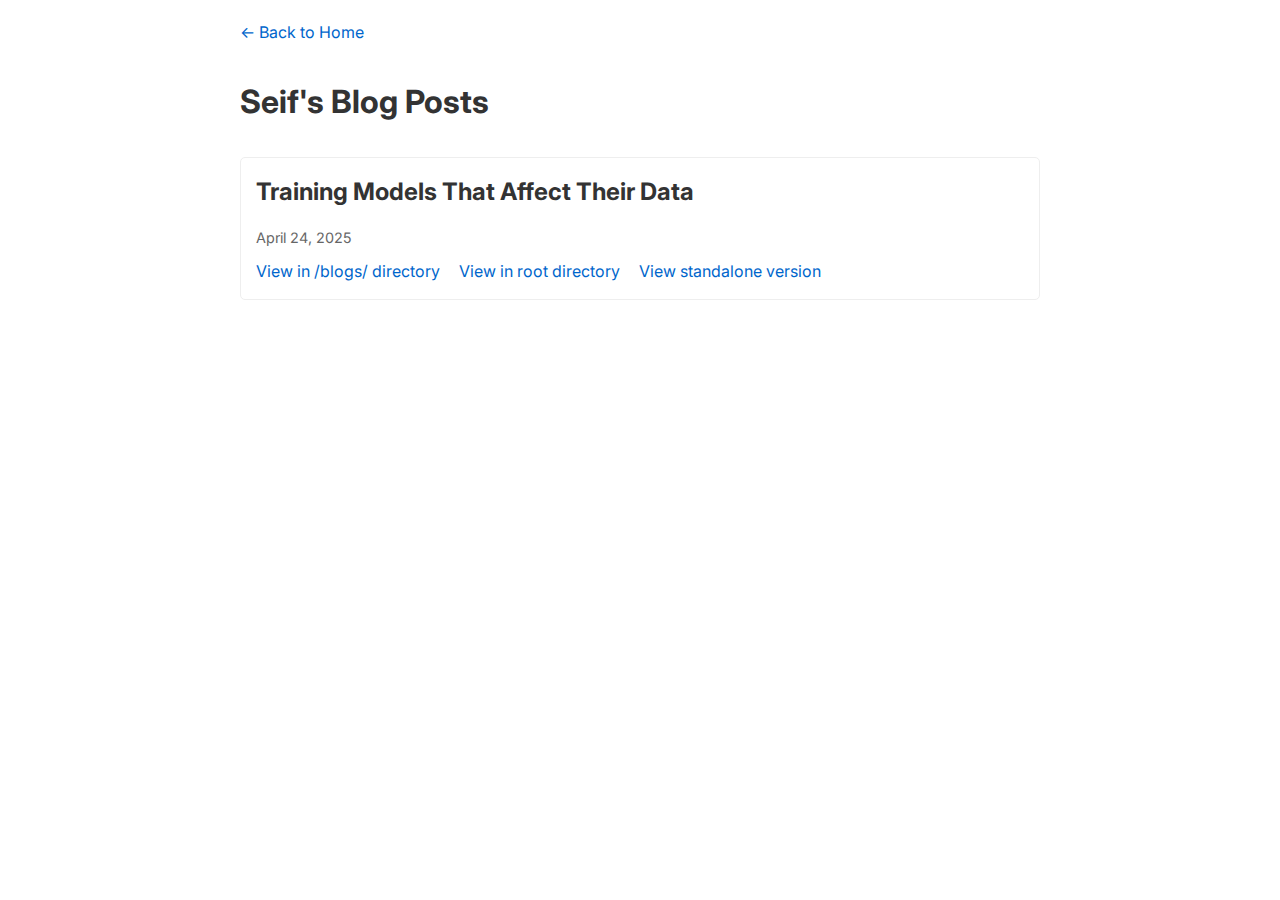
<file: blogs.html>
<!DOCTYPE html>
<html lang="en">
<head>
    <meta charset="UTF-8">
    <meta name="viewport" content="width=device-width, initial-scale=1.0">
    <title>Seif's Blogs</title>
    <link href="https://fonts.googleapis.com/css2?family=Inter:wght@400;700&display=swap" rel="stylesheet">
    <style>
        body {
            font-family: 'Inter', -apple-system, BlinkMacSystemFont, "Segoe UI", Roboto, sans-serif;
            line-height: 1.6;
            color: #333;
            max-width: 800px;
            margin: 0 auto;
            padding: 20px;
        }
        
        h1 {
            margin-bottom: 30px;
        }
        
        .blog-list {
            list-style: none;
            padding: 0;
        }
        
        .blog-item {
            margin-bottom: 25px;
            padding: 15px;
            border: 1px solid #eee;
            border-radius: 5px;
            transition: all 0.3s ease;
        }
        
        .blog-item:hover {
            box-shadow: 0 5px 15px rgba(0,0,0,0.1);
            transform: translateY(-2px);
        }
        
        .blog-title {
            margin-top: 0;
            margin-bottom: 5px;
        }
        
        .blog-date {
            color: #666;
            font-size: 0.9em;
            margin-bottom: 10px;
        }
        
        .blog-links a {
            display: inline-block;
            margin-right: 15px;
            color: #0066cc;
            text-decoration: none;
        }
        
        .blog-links a:hover {
            text-decoration: underline;
        }
        
        .back-link {
            margin-bottom: 30px;
        }
        
        .back-link a {
            color: #0066cc;
            text-decoration: none;
        }
        
        .back-link a:hover {
            text-decoration: underline;
        }
    </style>
    <script>
        document.addEventListener('DOMContentLoaded', function() {
            // Detect if we're on GitHub Pages
            const isGitHubPages = window.location.hostname.includes('github.io');
            const baseUrl = isGitHubPages ? '/personal_website/' : '/';
            
            // Update links if needed
            if (isGitHubPages) {
                document.querySelectorAll('a[href]').forEach(link => {
                    const href = link.getAttribute('href');
                    if (href.startsWith('/') && !href.startsWith('/personal_website')) {
                        link.href = '/personal_website' + href;
                    }
                });
            }
            
            // Add home link
            const backLink = document.querySelector('.back-link a');
            if (backLink) {
                backLink.href = baseUrl;
            }
        });
    </script>
</head>
<body>
    <div class="back-link">
        <a href="/">← Back to Home</a>
    </div>
    
    <h1>Seif's Blog Posts</h1>
    
    <ul class="blog-list">
        <li class="blog-item">
            <h2 class="blog-title">Training Models That Affect Their Data</h2>
            <p class="blog-date">April 24, 2025</p>
            <div class="blog-links">
                <a href="blogs/training-ml.html">View in /blogs/ directory</a>
                <a href="training-ml.html">View in root directory</a>
                <a href="full-blog.html">View standalone version</a>
            </div>
        </li>
        <!-- More blog items can be added here -->
    </ul>
</body>
</html>
</file>
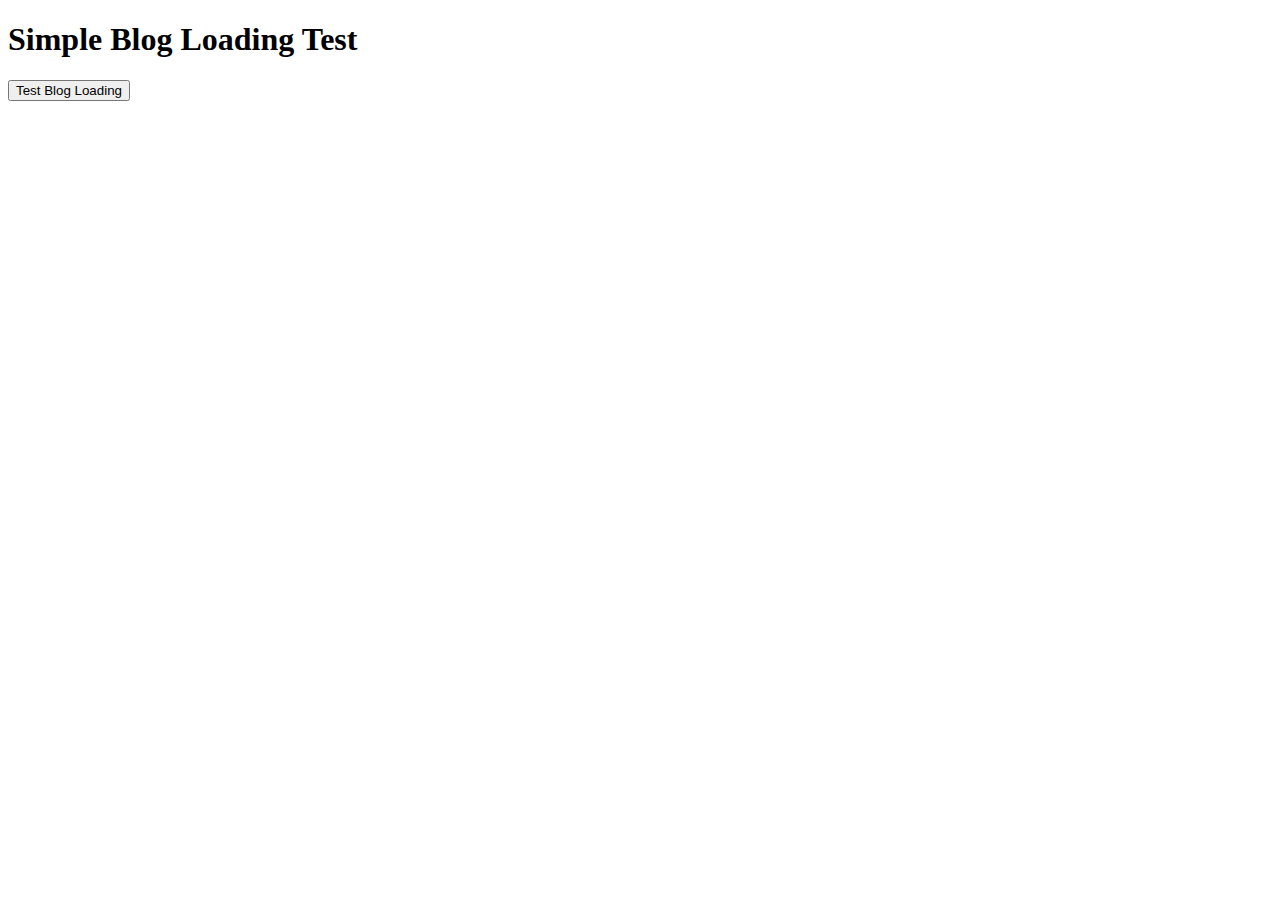
<file: simple-test.html>
<!DOCTYPE html>
<html lang="en">
<head>
    <meta charset="UTF-8">
    <meta name="viewport" content="width=device-width, initial-scale=1.0">
    <title>Simple Blog Test</title>
    <script src="app.js"></script>
</head>
<body>
    <h1>Simple Blog Loading Test</h1>
    
    <button onclick="testBlogLoad()">Test Blog Loading</button>
    <div id="result"></div>
    
    <script>
        // Initialize app
        const testApp = app();
        testApp.init();
        
        async function testBlogLoad() {
            const result = document.getElementById('result');
            result.innerHTML = 'Loading...';
            
            try {
                console.log('Testing blog load...');
                const blogResult = await testApp.renderBlog('blogs/training-ml.html');
                console.log('Blog result:', blogResult);
                
                if (blogResult.content) {
                    result.innerHTML = '<h2>SUCCESS!</h2><p>Blog content loaded successfully. Length: ' + blogResult.content.length + '</p>';
                } else {
                    result.innerHTML = '<h2>FAILED</h2><p>No content returned</p>';
                }
            } catch (error) {
                console.error('Test error:', error);
                result.innerHTML = '<h2>ERROR</h2><p>' + error.message + '</p>';
            }
        }
    </script>
</body>
</html>
</file>
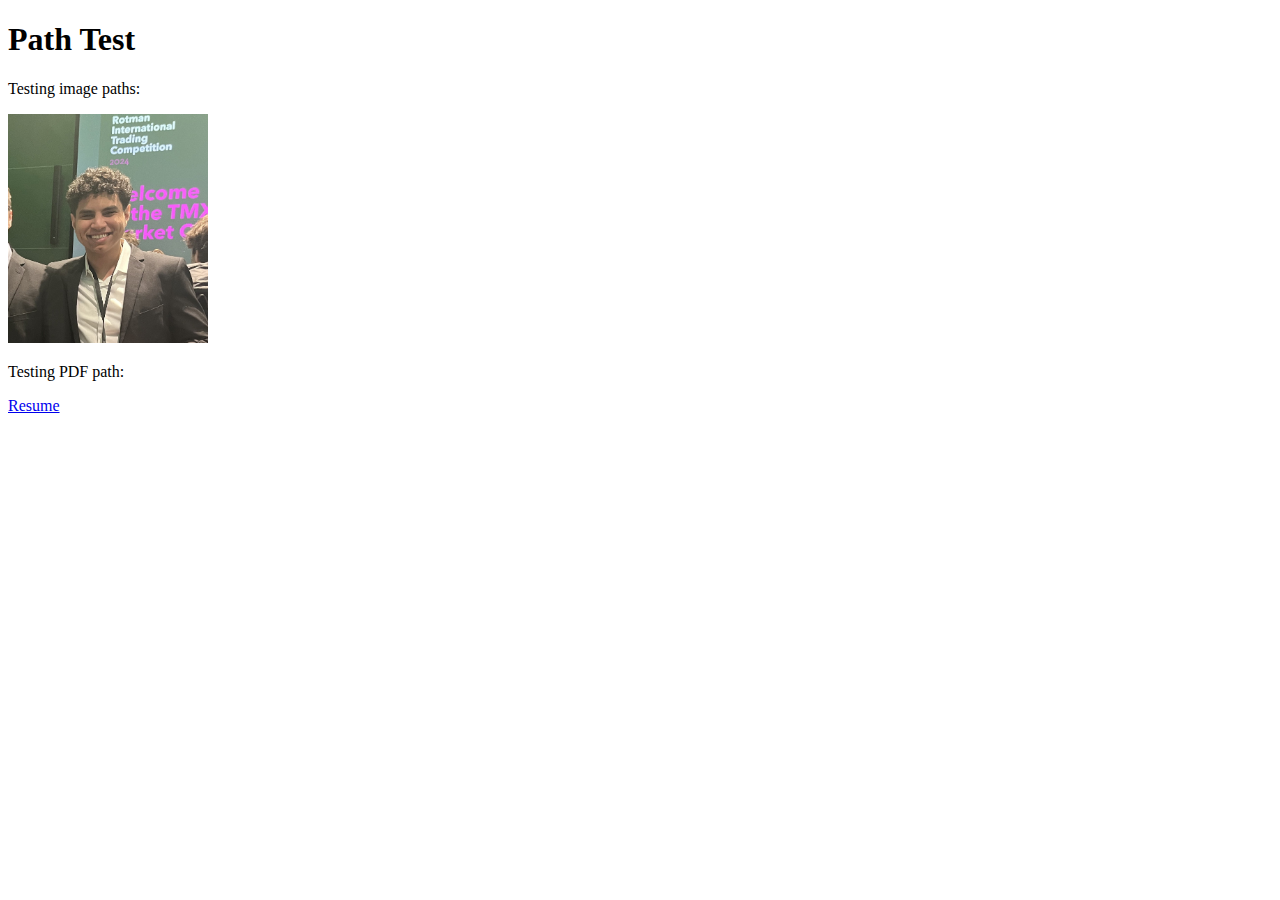
<file: test.html>
<!DOCTYPE html>
<html>
<head>
    <title>Path Test</title>
</head>
<body>
    <h1>Path Test</h1>
    <p>Testing image paths:</p>
    <img src="static/me.jpeg" alt="Profile Image" style="width: 200px;">
    <p>Testing PDF path:</p>
    <a href="static/cv.pdf">Resume</a>
    
    <script>
        document.addEventListener('DOMContentLoaded', function() {
            console.log("Current location:", window.location.href);
            console.log("Hostname:", window.location.hostname);
            console.log("Path:", window.location.pathname);
        });
    </script>
</body>
</html>
</file>
